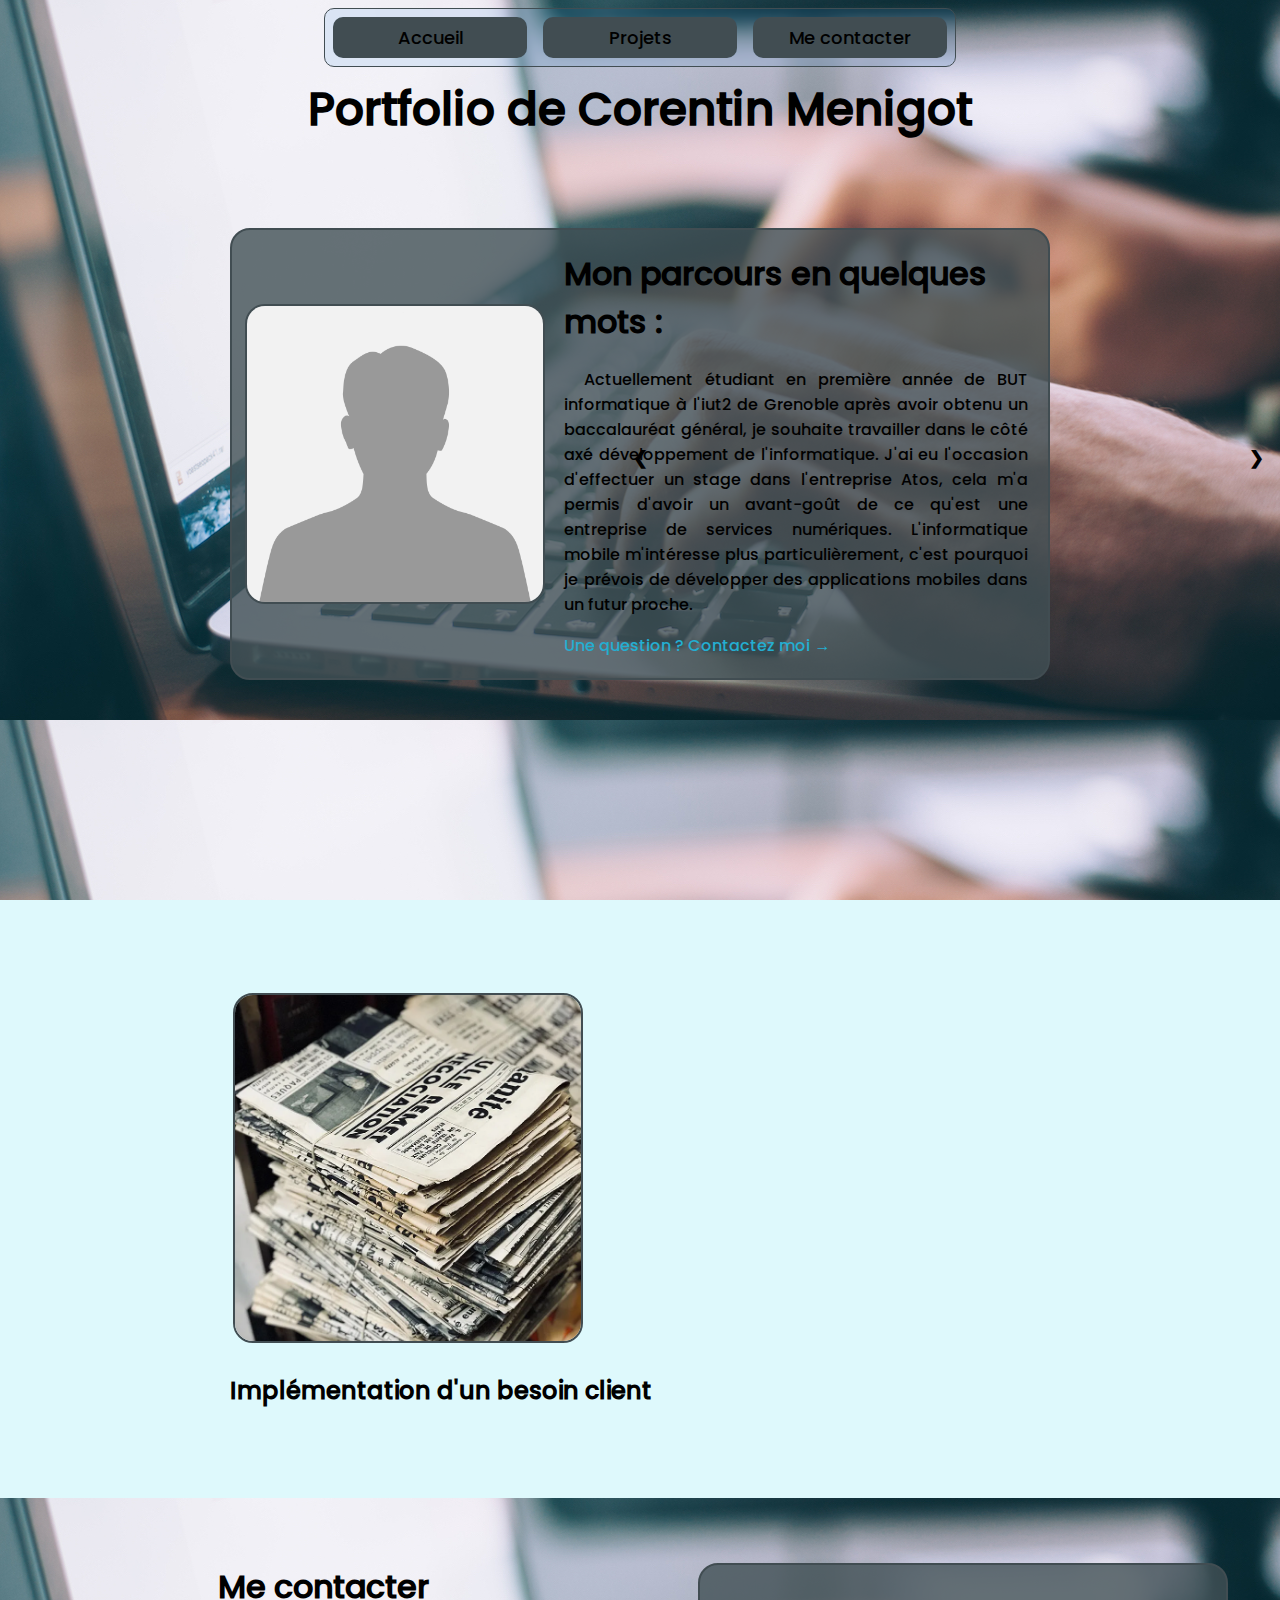
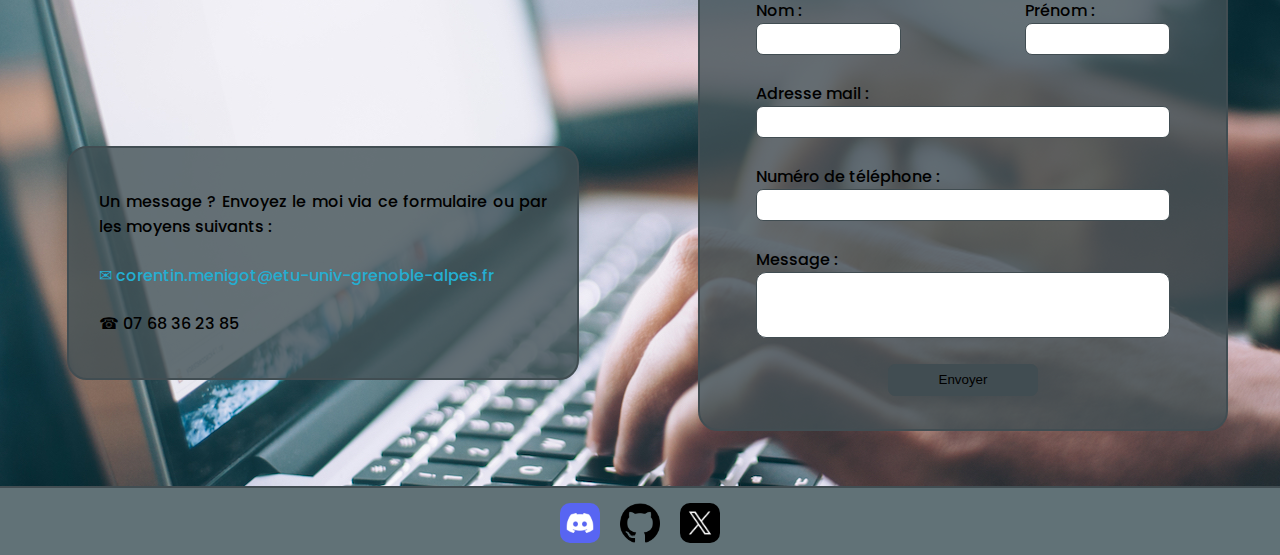
<file: index.html>
<!DOCTYPE html>
<html lang="fr">
	<head>
		<meta charset="utf-8">
		<title> Page d'accueil </title>

        <link rel="stylesheet" type="text/css" href="Header.css">
        <link rel="stylesheet" type="text/css" href="Footer.css">
        <link rel="stylesheet" type="text/css" href="Commun.css">
	</head>

    <body id="accueil">
        <header>
            <nav>
                <ul>
                    <li><a class="buttonHeader" href="#accueil">Accueil </a></li>
                    <li><a class="buttonHeader" href="#projets">Projets</a></li>
                    <li><a class="buttonHeader" href="#contact">Me contacter</a></li>
                </ul>
            </nav>
        </header>
        
        <main>
           
            <!-- accueil -->

            <div class="accueil">
                <h1 class="titrePortefolio">Portfolio de Corentin Menigot</h1>
                <div>
                    <section class="accueilSection">
                        <img class="images photoProfil" src="./Images/imageProfil.jpg" alt="photo de profil">
                        <section class="accueilText">
                            <h1>Mon parcours en quelques mots :</h1>
                            <p class="texteAccueil">Actuellement étudiant en première année de BUT informatique à l'iut2 de Grenoble
                            après avoir obtenu un baccalauréat général, je souhaite travailler dans le côté
                            axé développement de l'informatique. J'ai eu l'occasion d'effectuer un stage dans l'entreprise Atos,
                            cela m'a permis d'avoir un avant-goût de ce qu'est une entreprise de services numériques.
                            L'informatique mobile m'intéresse plus particulièrement, c'est pourquoi je prévois de
                            développer des applications mobiles dans un futur proche.
                            </p>
                        <a class="lienParagraphe" href="#contact">Une question ? Contactez moi →</a>
                        </section>
                    </section>
                </div>
            </div>

            <!-- projets -->

            <div id="projets" class="slideshow-container">
                <div id="slide-1" class="projetPreview mySlides fade">
                    <img class="images projetImage" onclick="togglePopup('project1')" src="./Images/SAE1.012Image.jpg" alt="projet1">
                    <h2>Implémentation d'un besoin client</h2>
                </div>
                
                <div id="slide-2" class="projetPreview mySlides fade">
                    <img class="images projetImage" onclick="togglePopup('project2')" src="./Images/SAE1.03Image.jpg" alt="projet2">
                    <h2>Installation d'un poste de développement</h2>
                </div>
                
                <div id="slide-3" class="projetPreview mySlides fade">
                    <img class="images projetImage" onclick="togglePopup('project3')" src="./Images/SAE1.04Image.jpg" alt="projet3">
                    <h2>Création d'une base de données</h2>
                </div>
    
                <div id="slide-4" class="projetPreview mySlides fade">
                    <img class="images projetImage" onclick="togglePopup('project4')" src="./Images/SAE1.056Image.jpg" alt="projet4">
                    <h2>Création du site d'une entreprise</h2>
                </div>
    
                <div id="slide-5" class="projetPreview mySlides fade">
                    <img class="images projetImage" onclick="togglePopup('project5')" src="./Images/SAE2.04Image.png" alt="projet5">
                    <h2>Exploitation d'une base de données</h2>
                </div>
    
                <div id="slide-6" class="projetPreview mySlides fade">
                    <img class="images projetImage" onclick="togglePopup('project6')" src="./Images/MegaSAEImage.jpg" alt="projet6">
                    <h2>Création d'une application de gestion d'événementns</h2>
                </div>
                
                <!-- Next and previous buttons -->

                <a class="prev" onclick="plusSlides(-1)">&#10094;</a>
                <a class="next" onclick="plusSlides(1)">&#10095;</a>
              </div>

            
            <!-- Popups pour les projets -->
            
            <dialog class="popup" id="project1">
                <button class="closePopup" onclick="togglePopup('project1')" type="button">×</button>
                <div class="wrapper">
                    <h1 class="titreProjet">Implémentation d'un besoin client</h1>
                    <section class="paragrapheProjet">
                        <h3>Mission :</h3>
                        <p>Développement d'un programme de classification automatique de dépêches.
                    Optimisation du programme afin qu'il soit le plus rapide possible.
                        </p>
                        <h3>But :</h3>
                        <p>Le programme doit qualifier avec précision les dépêches dans les différentes catégories.
                    Le programme doit s'appuyer sur d'autres dépêches déjà classifiées pour déterminer seul
                    la catégorie à attribuer à une dépêche.
                        </p>
                        <h3>Nombre de participants :</h3>
                        <p>2
                        </p>
                    </section>
            
			        <section class="paragrapheProjet">
                        <h3>Travail effectué par tout le monde :</h3>
                        <p class="longParagraphe">Nous avons codé des fonctions qui sont appelées par un programme principal. Nous avons ensuite
                    optimisé les différentes fonctions avec des tris plus efficaces et des recherches plus performants.
                    La répartition du code s'est fait simplement, chacun devait coder séparément des fonctions selon les
                    spécifications indiquées. Les fonctions ont ensuite été mises en commun afin de les relire et les corriger.
                        </p>
                        <h3>Travail que j'ai effectué :</h3>
                        <p class="longParagraphe">J'ai codé une fonction de recherche, une fonction de tri ainsi que des fonctions pour lire et écrire
                    des mots dans un fichier. J'ai aussi codé la majorité du programme principal qui appelle les autres fonctions
                    codées par mon coéquipier ou moi. Ce programme principal sert à générer un lexique de mots associés chacun à un score
                    pour chaque catégorie de dépêche. Ce score sert à déterminer le score d'une dépêche pour chaque catégorie afin de
                    déterminer laquelle est la plus probable. Les lexiques sont générés grâce à la lecture d'un fichier contenant des
                    dépêches et leur catégorie. Enfin, j'ai outillé les fonctions afin d'estimer leur temps de fonctionnement et surtout
                    d'estimer le gain obtenu après leur optimisation.
                        </p>
                        <h3>Ressources :</h3>
                        <p>Code du projet disponible sur mon Github en bas de page (Sae1.012)
                        </p>
                    </section>
            
			        <section class="paragrapheProjet">
                        <h3>Compétences du programme national :</h3>
                        <p style="white-space: pre-line;">
                    - Implémenter des conceptions simples
                    - Élaborer des conceptions simples
                    - Analyser un problème avec méthode (découpage en éléments algorithmiques simples, structure de données...)
                    - Comparer des algorithmes pour des problèmes classiques (tris simples, recherche...)
                        </p>
                    </section>
                </div>
            </dialog>

            <dialog class="popup" id="project2">
                <button class="closePopup" onclick="togglePopup('project2')" type="button">×</button>
                <div class="wrapper">
                    <h1 class="titreProjet">Installation d'un poste de développement</h1>
                    <section class="paragrapheProjet">
                        <h3>Mission :</h3>
                        <p>Installation d'un poste de développement.
                        </p>
                        <h3>But :</h3>
                        <p>Installation de Linux sur une machine virtuelle afin d'y installer un environnement de développement.
                    Création d'une carte mentale pour résumer toute l'installation.
                        </p>
                        <h3>Nombre de participants :</h3>
                        <p>1
                        </p>
                    </section>
            
			        <section class="paragrapheProjet">
                        <h3>Travail que j'ai effectué :</h3>
                        <p class="longParagraphe">J'ai installé et configuré un système Linux sur une machine virtuelle. Une fois l'installation
                    du système finalisée, j'ai configuré les permissions de super utilisateur afin de pouvoir installer des programmes.
                    J'ai alors installé par packets debian de quoi installer d'autres programmes : snap, flatpak.
                    Il m'a ensuite fallu installer un environnement de développement (Idea Intellij) de plusieurs façons :
                    via flatpak, snap ou encore par archive. J'ai ensuite créé une carte mentale qui résume plus précisément le processus
                    complet des installations. Vous pouvez retrouver cette carte mentale dans les ressources de ce projet afin de la consulter.
                    Le projet comprenait aussi une évaluation séparée qui consistait à traduire des instructions assembleur en anglais.
                        </p>
                        <h3>Ressources :</h3>
                        <p>Carte mentale disponible avec <a href="https://www.mindmeister.com/app/map/3012011014">ce lien</a>
                        </p>
                    </section>
            
			        <section class="paragrapheProjet">
                        <h3>Compétences du programme national :</h3>
                        <p style="white-space: pre-line;">
                    - Identifier les différents composants (matériels et logiciels) d’un système numérique
                    - Utiliser les fonctionnalités de base d’un système multitâches / multiutilisateurs
                    - Installer et configurer un système d’exploitation et des outils de développement
                        </p>
                    </section>
                </div>
            </dialog>

            <dialog class="popup" id="project3">
                <button class="closePopup" onclick="togglePopup('project3')" type="button">×</button>
                <div class="wrapper">
                    <h1 class="titreProjet">Création d'une base de données</h1>
                    <section class="paragrapheProjet">
                        <h3>Mission :</h3>
                        <p>Création d'une base de données afin d'analyser une situation (naufrage du Titanic).
                        </p>
                        <h3>But :</h3>
                        <p>Concevoir d'A à Z une base de données SQL et l'exploiter pour récupérer des informations.
                        </p>
                        <h3>Nombre de participants :</h3>
                        <p>2
                        </p>
                    </section>
            
			        <section class="paragrapheProjet">
                        <h3>Travail effectué par tout le monde :</h3>
                        <p class="longParagraphe">Il nous a fallu dans un premier temps définir des règles de gestion à partir du sujet qui définissent
                    comment concevoir le reste de la base de données. Ces règles de gestion permettent de poser des
                    contraintes telles que les relations entre les différentes tables de la base de données,
                    la multiplicité ou le type d'un attribut ou encore quels attributs regrouper dans une même table.
                        </p>
                        <p class="longParagraphe">Nous avons ensuite conçu et justifié un schéma entité association (SEA, représentation sur
                    un schéma des différentes tables de la base de données avec leurs attributs et les relations entre ces tables)
                    à partir des règles de gestion. Ce SEA avait pour rôle de produire ensuite un schéma
                    relationnel (SLR, représentation des tables par une ligne de texte exprimant les attributs de
                    chaque table ainsi que les attributs qui servent de clés primaires ou étrangères. Le SLR a pour
                    vocation d'être implémenté dans la base de données tel quel) en appliquant des règles strictes.
                    Le SLR nous a été fournit dans le cadre du projet et il nous a fallu l'implémenter sur PostgreSQL.
                    Nous avons tout de même dû justifier les choix qui ont conduit au SLR fournit.
                        </p>
                        <p class="longParagraphe">Finalement, nous avons écrit des requêtes en langage
                    SQL afin d'exploiter la base de données et rendre un cours compte rendu de ce que nous avions
                    conclu du naufrage grâce à ces données.
                        </p>
                        <h3>Travail que j'ai effectué :</h3>
                        <p class="longParagraphe">J'ai tout d'abord conçu le SEA à partir des informations données par le sujet du projet. Il m'a fallu pour cela interpréter les indications données dans le sujet
		            et m'aider des données fournies, qui allaient ensuite être intégrées dans notre base de données. Il m'a surtout fallu déterminer quels noms
		            donner aux tables et aux attributs afin qu'ils soient compréhensibles, de même que les associations entre les tables et leurs cardinalités. Bien définir cela est primordial
		            afin que le schéma soit bien compréhensible et utilisable pour mettre en place la base de données. Il faut être capable de manipuler les données comme souhaité.
                        </p>
		                <p class="longParagraphe">J'ai ensuite justifié le schéma relationnel proposé dans le cadre du projet : type de données, tables choisies, contraintes, etc. comme nous aurions du le
		            faire si nous l'avions conçu nous-même. Pour cela, je me suis appuyé sur des régles qui définissent comment traduire un SEA en SLR, en j'ai interprété les informations quand nécessaire.
                        </p>
		                <p class="longParagraphe">Enfin, j'ai écrit une partie des requêtes en langage SQL afin d'exploiter les informations rentrées dans la base de donnée pour répondre au sujet. 
			        Pour terminer, j'ai rédigé le compte rendu de l'exploitation de la base de données afin de répondre au sujet du projet.
                        </p>
                    </section>
            
			        <section class="paragrapheProjet">
                        <h3>Compétences du programme national :</h3>
                        <p style="white-space: pre-line;">
                    - Mettre à jour et interroger une base de données relationnelle (en requêtes directes ou à travers une application)
                    - Visualiser des données
                    - Concevoir une base de données relationnelle à partir d’un cahier des charges
                        </p>
                    </section>
                </div>
            </dialog>

            <dialog class="popup" id="project4">
                <button class="closePopup" onclick="togglePopup('project4')" type="button">×</button>
                <div class="wrapper">
                    <h1 class="titreProjet">Création du site d'une entreprise</h1>
                    <section class="paragrapheProjet">
                        <h3>Mission :</h3>
                        <p>Concevoir et réaliser un site internet destiné aux jeunes de troisième pour l'entreprise Atos.
                        </p>
                        <h3>But :</h3>
                        <p>Établir un recueil de besoins et une maquette afin d'aboutir à un site internet répondant à la mission
                    du projet.
                        </p>
                        <h3>Nombre de participants :</h3>
                        <p>3
                        </p>
                    </section>
            
			        <section class="paragrapheProjet">
                        <h3>Travail effectué par tout le monde :</h3>
                        <p class="longParagraphe">Au préalable du développement du site internet d'Atos, nous avons dû écrire un recueil de besoins.
                    Ce recueil   nécessitait donc des recherches préalables sur le site internet d'Atos.
                    Nous avons collecté chacun des informations sur des catégories différentes telles que
                    les produits vendus par Atos, les activités de l'entreprise, ses valeurs ou encore son engagement
                    dans la transition écologique. Ce recueil a ensuite servi à cadrer les informations à intégrer au site internet que nous
                    allions coder.
                        </p>
                        <p class="longParagraphe">Dans un second temps nous avos réalisé le wireframe (la maquette) du site afin d'avoir une idée
                    claire de comment le réaliser et avoir le moins d'incertitudes possible lors du développement en HTML et CSS.
                    Le travail sur cette maquette a été réparti équitablement entre les membres du groupe du projet, chacun ayant
                    deux ou trois pages à concevoir.
                        </p>
                        <p class="longParagraphe">Une fois ces deux étapes terminées, le développement du site pouvait commencer.
                    Une fois encore le travail a été réparti par pages du site entre les membres du groupe, chacun s'occupant du code
                    HTML et CSS de ses pages. Bien sur, nous nous sommes à plusieurs reprises regroupé afin d'harmoniser le style
                    appliqué à toutes les pages du site. Une fois le site finalisé, nous l'avons présenté à l'oral devant un jury
                    de professeurs de l'IUT2 de Grenoble.
                        </p>
                        <h3>Travail que j'ai effectué :</h3>
                        <p class="longParagraphe">Pour la récolte d'informations sur le site d'Atos, je me suis occupé de rechercher
                    les informations concernant les clients, le financement et les valeurs d'Atos. La recherche consistait surtout
                    à explorer le site internet déjà existant à la recherche de ces informations, ce qui m'a permis de
                    me rendre compte de la difficulté à trouver des informations spécifiques sur le site actuel, chose à laquelle
                    nous devions remédier pour notre propre version du site.
                        </p>
                        <p class="longParagraphe">Pour la conception du wireframe, je me suis occupé dans un premier temps à définir un bas
                    de page (footer) qui serait simple afin de ne pas surcharger la page, avec cependant une carte montrant la position
                    du siège social d'Atos afin de rajouter un peu d'originalité au bas de page. J'ai ensuite conçu la maquette
                    des pages concernant les clients d'Atos ainsi que l'organisation de l'entreprise. J'ai essayé d'avoir une approche
                    minimaliste de ces pages afin de ne pas surcharger d'informations l'élève de troisième qui visite le site.
                        </p>
                        <p class="longParagraphe">Enfin, je me suis logiquement occupé de la réalisation des pages dont j'ai conçu le wireframe.
                    J'ai répliqué au mieux la maquette grâce à mes compétences en développement HTML et CSS au moment de ce projet. J'ai
                    ensuite appliqué un style aux différents éléments, non défini au préalable, en essayant de rester dans le thème global
                    du site. Pour finir, j'ai rempli les pages avec les informations collectées lors de l'écriture du recueil des besoins.
                    Pour la durée qu'il restait afin de terminer ce projet, j'ai prêté mon aide à mes coéquipiers afin d'avoir un site le plus
                    homogène possible.
                        </p>
                        <h3>Ressources :</h3>
                        <p>Code du site du projet disponible sur mon Github en bas de page (Sae1.056)
                        </p>
                    </section>
            
			        <section class="paragrapheProjet">
                        <h3>Compétences du programme national :</h3>
                        <p style="white-space : pre-line;">
                    - Appréhender les besoins du client et de l'utilisateur
                    - Appréhender l’écosystème numérique
                    - Acquérir les compétences interpersonnelles pour travailler en équipe
                        </p>
                    </section>
                </div>
            </dialog>

            <dialog class="popup" id="project5">
                <button class="closePopup" onclick="togglePopup('project5')" type="button">×</button>
                <div class="wrapper">
                    <h1 class="titreProjet">Exploitation d'une base de données</h1>
                    <section class="paragrapheProjet">
                        <h3>Mission :</h3>
                        <p>Tri de la base de donnée d'Open Food Facts pour ne garder que les informations
                    concernant les sauces aux États-Unis. Production de graphiques concernant ces données.
                        </p>
                        <h3>But :</h3>
                        <p>Analyser les liens entre le nutri-score d'une sauce (produits sélectionnés uniquement aux États-Unis)
                    et sa composition (glucides, sucre...).
                        </p>
                        <h3>Nombre de participants:</h3>
                        <p>2
                        </p>
                    </section>
            
			        <section class="paragrapheProjet">
                        <h3>Travail effectué par tout le monde :</h3>
                        <p class="longParagraphe">Notre travail sur ce projet s'est effectué en 3 étapes. La première consistait à explorer
                    la base de données SQL fournie (Open Food Facts), et la nettoyer des données qui ne nous seraient pas utiles. Nous avons
                    donc écrit, en commun, une requête en langage SQL qui renvoyait dans une seule table temporaire les informations concernant
                    les sauces aux États-Unis et prenant en compte les contraintes données (supprimer les lignes ayant des informations manquantes,
                    marquer par des lettres le caractère végétarien ou non d'une sauce, etc.). Nous avons ensuite exporté ces données dans un fichier CSV
                    afin de les exploiter.
                        </p>
                        <p class="longParagraphe">Nous avons ensuite exploité les données. Pour ce faire nous avons produit divers graphiques sur le logiciel
                    R studio. Ces graphiques ont permis de mettre en évidence des liens ou non entre la composition des sauces et leur nutri-score, c'est-à-dire
                    si elles sont considérées comme bonnes pour la santé. Chaque graphique a été commenté en anglais et nous avons produit des
                    conclusions partielles pour chaque sous-partie de notre analyse et une conclusion finale.
                        </p>
                        <p class="longParagraphe">Dernièrement, nous avons dû identifier certaines des contraintes qui pesaient sur notre projet, les risques induits,
                    leur criticité et une stratégie de mitigation des risques. Nous avons produit une matrice de criticité afin d'identifier les contraintes
                    les plus sensibles, et il nous a aussi été demandé d'identifier plus précisément pour une contrainte le processus de sa gestion via un schéma.
                        </p>
                        <h3>Travail que j'ai effectué :</h3>
                        <p class="longParagraphe">Pour la première partie du projet, mon coéquipier et moi avons majoritairement
                    travaillé ensemble. Nous réfléchissions en commun aux différents bouts de la requête finale qu'il nous
                    faudrait afin de respecter toutes les contraintes données. Malgré tout, je me suis occupé seul de la
                    rédaction des closes "CASE" de la requêtes qui avaient pour rôle de rendre plus lisible le résultat que nous allions
                    exporter. Chaque close associait une lettre à chacuns des attributs type "vegan" ou "vegetarien" en fonction de
                    l'information donnée dans l'attribut "ingredients_analysis_tags" de la base de données.
                        </p>
                        <p class="longParagraphe">Pour l'analyse des données, j'aie essentiellement commenté les graphiques, bien que j'ai aussi donné
                    des idées de graphiques à produire à mon coéquipier. J'ai essayé d'exprimer au mieux en anglais les liens (ou non) que nous
                    mettions en avant avec les graphiques que nous avions jugés pertinents.
                        </p>
                        <p class="longParagraphe">Enfin, j'ai surtout contribué à l'analyse du cycle de gestion de la contrainte que nous avions choisie.
                    Pour cela j'ai produit un schéma qui indique comment nous envisagions de gérer le risque induit par la contrainte, ainsi que si
                    la contrainte elle-même induit un risque, qu'il faudra alors traiter à son tour.
                        </p>
                    </section>
            
			        <section class="paragrapheProjet">
                        <h3>Compétences du programme national :</h3>
                        <p style="white-space: pre-line;">
                    - Visualiser des données
                        </p>
                    </section>
                </div>
            </dialog>

            <dialog class="popup" id="project6">
                <button class="closePopup" onclick="togglePopup('project6')" type="button">×</button>
                <div class="wrapper">
                    <h1 class="titreProjet">Création d'une application de gestion d'événementns</h1>
                    <section class="paragrapheProjet">
                        <h3>Mission :</h3>
                        <p>Concevoir et réaliser une application de gestion d'événements, ici de gestion de marchés aux puces.
                        </p>
                        <h3>But :</h3>
                        <p>Répondre aux besoins d'un client avec une application qui satisfait ses attentes.
                        </p>
                        <h3>Nombre de participants :</h3>
                        <p>4
                        </p>
                    </section>

			        <section class="paragrapheProjet">
                        <h3>Travail effectué par tout le monde :</h3>
                        <p class="longParagraphe">En premier lieu, nous avons rédigé un dossier concernant la gestion de notre projet. Il nous a permis d'identifier les risques, poser des deadlines et mieux organiser
                    notre projet, ce qui a été nécessaire à sa réussite.
                        </p>
                        <p class="longParagraphe">Avant de commencer à coder l'application, il nous a aussi fallu la concevoir. Nous avons donc rédigé un dossier de conception des interfaces homme-machine ainsi
                    qu'un dossier de modélisation pour l'application.
                        </p>
                        <p class="longParagraphe">Le dossier de conception contient toutes les fenêtres prévues dans l'application afin d'avoir une vision préalable de ce à quoi l'application
                    doit ressembler et faciliter son développement. Ce même dossier contient une analyse de ces interfaces afin d'évaluer leur efficacité et leur respect des critères
                    à respecter pour produire une interface homme-machine qualitative. Et enfin, ce dossier contient des personas (des profils fictifs susceptibles d'utiliser l'application)
                    afin d'aider à la conception des interfaces en fonction du public cible.
                        </p>
                        <p class="longParagraphe">
                    Le dossier de modélisation quant à lui contient une analyse des besoins ainsi que l'architecture du code du projet. Nous avons analysé et mis une priorité aux besoins que doit satisfaire
                    cette application, afin d'y répondre par des scénarios d'utilisation de l'application. Cela nous a permis d'envisager plus simplement la réponse aux besoins par le code en ayant déjà
                    l'enchaînement d'actions à proposer pour répondre à tous les besoins de l'utilisateur. Enfin, ce dossier contient un diagramme de classe détaillé qui donne la structure du code en JavaFX
                    de l'application afin de faciliter au maximum l'implantation, ainsi qu'un diagramme d'objets et d'un diagramme de séquence pour illustrer l'utilisation de cette structure (relation entre
                    les classes, enchaînement de méthodes afin de répondre à un des besoin).
                        </p>
                        <p class="longParagraphe">Finalement, nous avons pu coder l'application. Le développement s'est fait essentiellement en langage JavaFX, imposé, ainsi qu'un peu de langage CSS pour styliser les
                    interfaces. En l'espace d'une semaine, nous avons réalisé les interfaces et codé les classes et méthodes prévues à l'aide du dossier de modélisation. Nous avons fait le lien entre les méthodes
                    et les éléments des vues (fenêtres des interfaces de l'application). Enfin, nous avons réglé les problèmes et peaufiné l'application avec le temps restant.
                        </p>
                        <p class="longParagraphe">La dernière étape a été de présenter en groupe, à l'oral, notre application via trois présentations. Une présentation sur notre application en anglais, un pitch en
                    français sur le concept de notre application et dans le but de la "vendre" à un client, et enfin une présentation technique de l'application (plus orientée sur le fonctionnement et le code).
                        </p>
                        <h3>Travail que j'ai effectué :</h3>
                        <p class="longParagraphe">J'ai essentiellement participé à la définition des interfaces ainsi qu'à la modélisation pour la phase préliminaire du projet. Dans un souci d'avoir des interfaces
                    cohérentes entre elles, avec néanmoins de l'aide des autres membres du projet, j'ai conçu la version finale de toutes les interfaces de l'application avec l'outil Figma. Ensuite, j'ai aussi
                    conçu la version finale du diagramme de classe ainsi que du diagramme d'objet et de séquence. Je me suis appuyé ici aussi sur le travail des autres membres du groupe pour produire une
                    version uniformisée et répondant aux besoins du client. Enfin, j'ai participé à la définition des besoins du client et leur description, ainsi que de décider de l'ordre de priorité entre ces
                    besoins.
                        </p>
                        <p class="longParagraphe">Pour ce qui est du développement, nous avions réparti les méthodes et les vues (interfaces) à réaliser entre les membres du groupe. J'ai donc simplement développé les parties
                    qui m'étaient attribuées, en m'aidant de mes camarades, puis en les aidant à mon tour au besoin. La séparation du travail a permis de mieux s'organiser et d'arriver à temps à un résultat final.
                        </p>
                        <h3>Ressources :</h3>
                        <p>Code de l'application disponible sur mon Github en bas de page (MegaSae)
                        </p>
                    </section>
            
			        <section class="paragrapheProjet">
                        <h3>Compétences du programme national :</h3>
                        <p style="white-space: pre-line;">
                    – Implémenter des conceptions simples
                    – Élaborer des conceptions simples
                    – Faire des essais et évaluer leurs résultats en regard des spécifications
                    – Développer des interfaces utilisateurs
                    – Analyser un problème avec méthode (découpage en éléments algorithmiques simples, structure de données...)
                    – Comparer des algorithmes pour des problèmes classiques (tris simples, recherche...)
                    – Formaliser et mettre en œuvre des outils mathématiques pour l’informatique
                        </p>
                    </section>
                </div>
            </dialog>

            <!-- contact -->

            <form id="contact">
                <div class="divForm">
                    <h1>Me contacter</h1>
                    <section class="textForm">
                        <p class="texteDivForm">Un message ? Envoyez le moi via ce formulaire ou par les moyens suivants :
                        </p>
                        <a href="mailto:corentin.menigot@etu-univ-grenoble-alpes.fr">&#9993; corentin.menigot@etu-univ-grenoble-alpes.fr
                        </a>
                        <p class="texteDivForm">&#9742; 07 68 36 23 85
                        </p>
                </section>
                </div>
                
                <div class="contactDiv">
                    <div class="formulaireName">
                        <div class="nameInput">
                            <label for="name">Nom :</label>
                            <input type="text" id="name" name="name" maxlength="25" class="input1" required>
                        </div>
                        <div class="nameInput">
                            <label for="first_name">Prénom :</label>
                            <input type="text" id="first_name" name="first_name" maxlength="25" class="input1" required>
                        </div>
                    </div>
                    <div class="infoInput">
                        <label for="mail">Adresse mail :</label>
                        <input type="email" id="mail" name="mail"  class="input2" required>
                    </div>
                    <div class="infoInput">
                        <label for="phone_number">Numéro de téléphone :</label>
                        <input type="tel" id="phone_number" name="phone_number" minlength="10" maxlength="10"  class="input2" required>
                    </div>
                    <div class="infoInput">
                        <label for="object">Message :</label>
                        <textarea id="object" type="textarea" name="object" class="objet"></textarea>
                    </div>
                    <input type="submit" value="Envoyer" class="submit">
                </div>
            </form>
            

        </main>

        <footer>
            <ul>
                <li><a href="https://discord.gg/h2FhZdveRt"><img class="icones" src="./Images/discordLogo.jpg" alt="logoDiscord" width="45px" height="45px"></a></li>
                <li><a href="https://github.com/Corentin-Menigot"><img class="icones" src="./Images/githubLogo.png" alt="logoGithub" width="45px" height="45px"></a></li>
                <li><a href="https://x.com/SushiLeBg"><img class="icones" src="./Images/XLogo.jpg" alt="logoX" width="45px" height="45px"></a></li>
            </ul>
        </footer>
    </body>
</html>

<script>

function togglePopup(popupId) {
	var popup = document.getElementById(popupId);
	popup.style.display = (popup.style.display === 'block') ? 'none' : 'block';
    document.body.style.overflow = (popup.style.display === 'block') ? 'hidden' : 'auto';
}

let slideIndex = 1;
showSlides(slideIndex);

// Next/previous controls
function plusSlides(n) {
    showSlides(slideIndex += n);
}

// Thumbnail image controls
function currentSlide(n) {
    showSlides(slideIndex = n);
}

function showSlides(n) {
    let i;
    let slides = document.getElementsByClassName("mySlides");
    let dots = document.getElementsByClassName("dot");
    if (n > slides.length) {slideIndex = 1}
    if (n < 1) {slideIndex = slides.length}
    for (i = 0; i < slides.length; i++) {
        slides[i].style.display = "none";
    }
    for (i = 0; i < dots.length; i++) {
        dots[i].className = dots[i].className.replace(" active", "");
    }
    slides[slideIndex-1].style.display = "block";
    dots[slideIndex-1].className += " active";
}
</script>
</file>
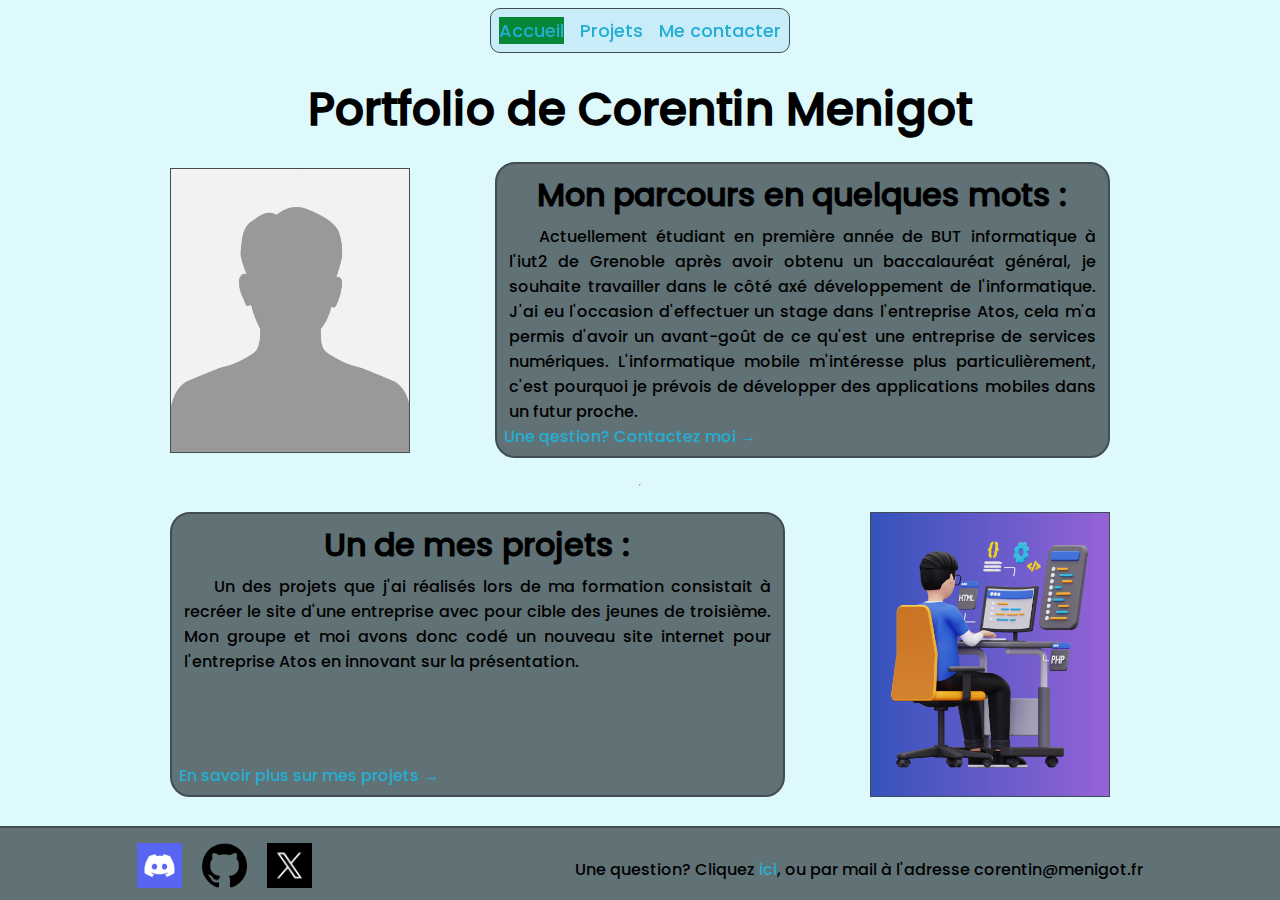
<file: PageAccueil.html>
<!DOCTYPE html>
<html lang="fr">
	<head>
		<meta charset="utf-8">
		<title> Page d'accueil </title>
        <link rel="stylesheet" type="text/css" href="PageAccueil.css">
        <link rel="stylesheet" type="text/css" href="Header.css">
        <link rel="stylesheet" type="text/css" href="Footer.css">
        <link rel="stylesheet" type="text/css" href="Commun.css">
	</head>

    <body>
        <header>
            <nav>
                <ul>
                    <li><a href="PageAccueil.html">Accueil </a></li>
                    <li><a href="PageProjets.html">Projets</a></li>
                    <li><a href="PageContact.html">Me contacter</a></li>
                </ul>
            </nav>
        </header>
        
        <main>
            <h1 class="titrePortefolio">Portfolio de Corentin Menigot</h1>

            <div class="imgGauche">
                <img src="./Images/imageProfil.jpg" alt="photo de profil">
                <section>
                    <h1>Mon parcours en quelques mots :</h1>
                    <p>Actuellement étudiant en première année de BUT informatique à l'iut2 de Grenoble
                        après avoir obtenu un baccalauréat général, je souhaite travailler dans le côté
                        axé développement de l'informatique. J'ai eu l'occasion d'effectuer un stage dans l'entreprise Atos,
                        cela m'a permis d'avoir un avant-goût de ce qu'est une entreprise de services numériques.
                        L'informatique mobile m'intéresse plus particulièrement, c'est pourquoi je prévois de
                        développer des applications mobiles dans un futur proche.
                    </p>
                    <a href="PageContact.html">Une qestion? Contactez moi →</a>
                </section>
            </div>
            
            <hr>
            
            <div>
                <section>
                    <h1>Un de mes projets :</h1>
                    <p>Un des projets que j'ai réalisés lors de ma formation consistait à recréer le site
                        d'une entreprise avec pour cible des jeunes de troisième. Mon groupe et moi avons 
                        donc codé un nouveau site internet pour l'entreprise Atos en innovant sur la présentation.
                    </p>
                    <a href="PageProjets.html">En savoir plus sur mes projets →</a>
                </section>
                <img src="./Images/ProjetImage.png" alt="projet exemple">
            </div>
            
        </main>

        <footer>
            <ul>
                <li><a href="https://discord.gg/h2FhZdveRt"><img src="./Images/discordLogo.jpg" alt="logoDiscord" width="45px" height="45px"></a></li>
                <li><a href="https://github.com/Corentin-Menigot"><img src="./Images/githubLogo.png" alt="logoGithub" width="45px" height="45px"></a></li>
                <li><a href="https://x.com/SushiLeBg"><img src="./Images/XLogo.jpg" alt="logoX" width="45px" height="45px"></a></li>
            </ul>
            <p>Une question? Cliquez <a href="PageContact.html">ici</a>, ou par mail à l'adresse corentin@menigot.fr</p>
        </footer>
    </body>
</html>
</file>
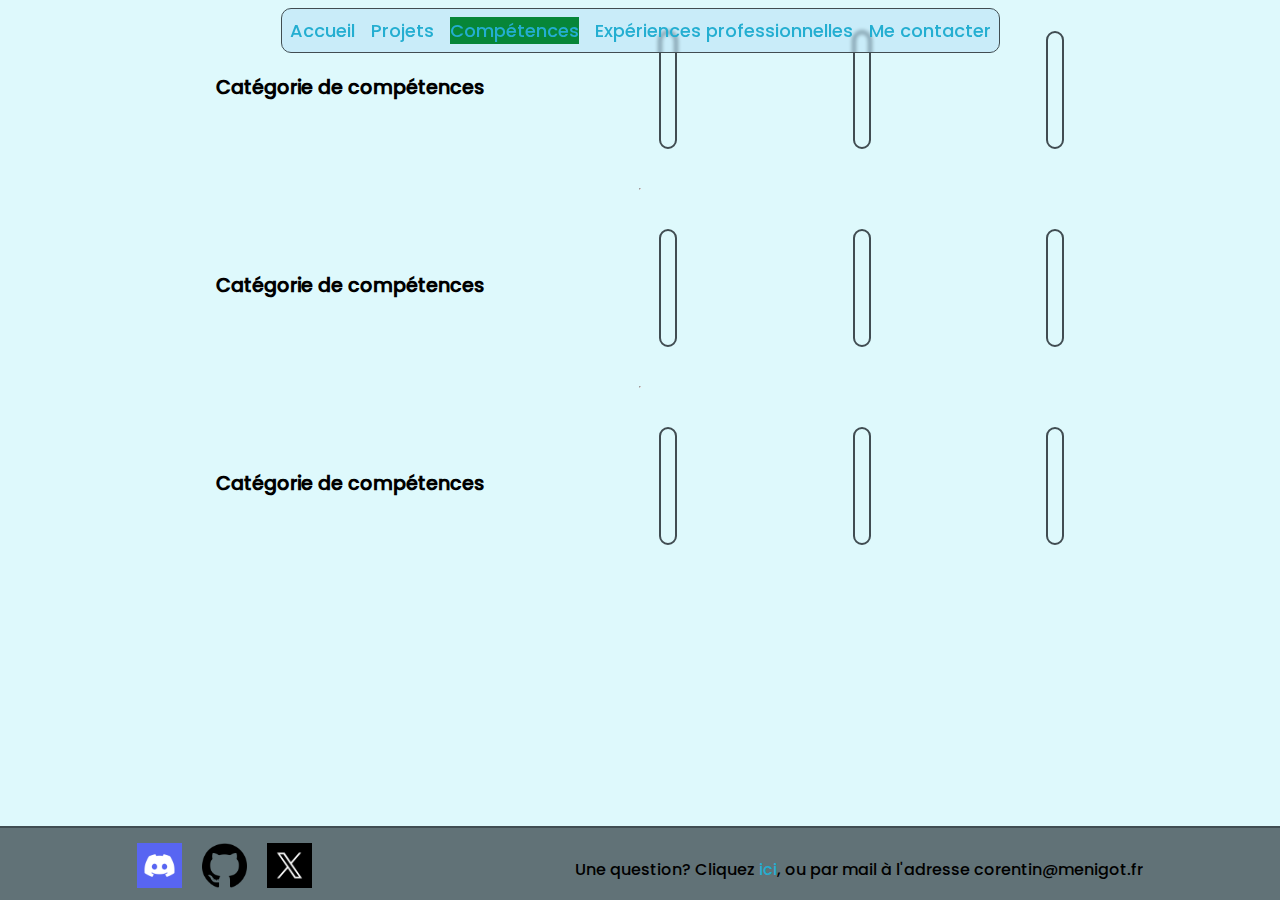
<file: PageCompetences.html>
<!DOCTYPE html>
<html lang="fr">
	<head>
		<meta charset="utf-8">
		<title> PageCompetences </title>
        <link rel="stylesheet" type="text/css" href="PageCompetences.css">
        <link rel="stylesheet" type="text/css" href="Header.css">
        <link rel="stylesheet" type="text/css" href="Footer.css">
        <link rel="stylesheet" type="text/css" href="Commun.css">
	</head>

    <body>
        <header>
            <nav>
                <ul>
                    <li><a href="PageAccueil.html">Accueil </a></li>
                    <li><a href="PageProjets.html">Projets</a></li>
                    <li><a href="PageCompetences.html">Compétences</a></li>
                    <li><a href="PageExperience.html">Expériences professionnelles</a></li>
                    <li><a href="PageContact.html">Me contacter</a></li>
                </ul>
            </nav>
        </header>

        <main>
            <div>
                <h1>Catégorie de compétences</h1>
                <p></p>
                <p></p>
                <p></p>
            </div>

            <hr>

            <div>
                <h1>Catégorie de compétences</h1>
                <p></p>
                <p></p>
                <p></p>
            </div>

            <hr>

            <div>
                <h1>Catégorie de compétences</h1>
                <p></p>
                <p></p>
                <p></p>
            </div>
    </main>

        
        <footer>
            <ul>
                <li><a href="https://discord.gg/4juEHHrFX6"><img src="./Images/discordLogo.jpg" alt="logoDiscord" width="45px" height="45px"></a></li>
                <li><a href="https://github.com/Corentin-Menigot"><img src="./Images/githubLogo.png" alt="logoGithub" width="45px" height="45px"></a></li>
                <li><a href="https://x.com/SushiLeBg"><img src="./Images/XLogo.jpg" alt="logoX" width="45px" height="45px"></a></li>
            </ul>
            <p>Une question? Cliquez <a href="PageContact.html">ici</a>, ou par mail à l'adresse corentin@menigot.fr</p>
        </footer>
    </body>
</html>
</file>
<file: Header.css>
:root {
    --colorHeader: var(--colorBorder);
    --colorLinkHeaderHover: rgb(7, 134, 56);
}

header {
    border: 1px solid var(--colorHeader);
    margin: 8px 5px 8px 5px;
    align-self: center;
    display: flex;
    flex-direction: row;
    justify-content: space-evenly;
    display: flex;
    position: fixed;
    border-radius: 10px;
    align-self: center;
    font-size: large;
    background-color: rgba(18, 125, 224, 0.1);
    backdrop-filter: blur(2px);
    z-index: 998;
}

header>nav>ul {
    display: flex;
    padding: 0;
    margin: 0;
    justify-content: space-between;
    flex-wrap: wrap;
}

header>nav>ul>li {
    margin: 8px;
    display: flex;
    justify-content: center;
    flex-grow: 1;
}

.buttonHeader {
    border: 0px solid var(--colorHeader);
    background-color: var(--colorHeader);
    text-align: center;
    width: 180px;
    padding: 7px;
    border-radius: 10px;
    color: black;
    backdrop-filter: blur(25px);
}

.buttonHeader:hover {
    box-shadow: 7px 7px 7px rgba(0, 0, 0, 0.1) inset,
    -7px -7px 7px rgba(2, 128, 86, 0.2) inset;
    color: var(--colorLinkHeaderHover);
}
</file>
<file: Footer.css>
footer {
    border-top: 2px solid var(--colorBorder);
    background-color: var(--colorMainBackground);
    display: flex;
    padding-top: 15px;
    padding-bottom: 5px;
    flex-direction: row;
    justify-content: space-around;
    bottom: 0;
    margin-top: auto;
}

.footer_parent {
    position: relative;
}

footer>ul {
    align-self: center;
    display: flex;
    justify-content: space-around;
    margin: 0;
    padding: 0;
}

footer>ul>li {
    margin-right: 10px;
    margin-left: 10px;
}

footer>p {
    align-self: center;
    margin: 0;
    margin-right: 10px;
}

.icones {
    width: 40px;
    height: 40px;
    border: none;
    border-radius: 25%;
}

.icones:hover {
    transform: scale(1.03);
    box-shadow: 6px 6px 6px rgba(0, 0, 0, 0.1),
    -4px -4px 4px rgb(18, 125, 224, 0.1);
  }
</file>
<file: Commun.css>
:root {
    --colorMainBackground: rgba(65, 80, 85, 0.8);
    --colorBorder: rgb(65, 77, 82);
    --colorLink: rgb(36, 174, 209);
    --colorLinkHover: rgb(14, 96, 134);
    --colorLinkActive: black;
    --popupButtonClosed: rgb(151, 151, 151);
}

@font-face {
    font-family: poppins;
    src: url(Poppins-Medium.ttf);
}

body {
    background-attachment: fixed;
    background-color: rgb(222, 249, 252);
    background-size: cover;
    margin: 0px;
    display: flex;
    flex-direction: column;
    min-height: 100vh;
    font-family: poppins;
    overflow-x: hidden;
}


body::-webkit-scrollbar {
    display: none;
}

main {
    width: 100%;
    display: flex;
    flex-direction: column;
}

section {
    background-color: var(--colorMainBackground);
    border-radius: 20px;
    border: 2px solid var(--colorBorder);
    width: 60%;
    box-sizing: border-box;
    padding: 7px;
    margin: 3px;
    display: flex;
    flex-direction: column;
}

div {
    align-self: center;
    width: 80%;
    display: flex;
    flex-direction: row;
    justify-content: space-around;
    margin: 15px;
    flex-wrap: wrap;
    padding: 0;
    align-self: center;
}

.images {
    border-radius: 20px;
    box-sizing: border-box;
    border: 2px solid var(--colorBorder);
    object-fit: cover;
    margin: 3px;
    align-self: center;
}

.projetPreview {
    flex-direction: column;
    align-items: center;
}

.projetImage {
    cursor: pointer;
    height: 350px;
    width: 350px;
}

.photoProfil {
    height: 300px;
    width: 300px;
}

h1 {
    margin: 0 0 5px;
    align-self: center;
}

li {
    list-style: none;
}

a {
    color: var(--colorLink);
    text-decoration: none;
}

a:hover {
    color: var(--colorLinkHover);
}

p {
    text-align: justify;
    text-indent: 0;
}

.lienParagraphe {
    margin-top: auto;
}

/* - accueil - */

.accueil {
    min-height: 100vh;
    background-image: url(Images/accueil.jpg);
    width: 100%;
    margin: 0;
    top: 0;
    left: 0;
    justify-content: center;
    align-content: space-between;
}

.titrePortefolio {
    margin: 75px 0 0 0;
    align-self: center;
    font-size: 1.2cm;
    text-align: center;
}

.accueilSection {
    width: 80%;
    display: flex;
    flex-direction: row;
    justify-content: space-between;
    padding: 10px;
    margin: 0 0 20% 0;
    flex-wrap: nowrap;
}

.accueilText {
    width: 60%;
    border: none;
    background: none;
}

.texteAccueil {
    text-indent: 20px;
}

/* - slider - */

.slideshow-container {
    padding: 60px 0 40px 0;
}

.mySlides {
    display: none;
}

.next {
    right: 0;
    border-radius: 3px 0 0 3px;
}

.prev, .next {
    cursor: pointer;
    position: absolute;
    top: 50%;
    width: auto;
    margin-top: -22px;
    padding: 16px;
    color: black;
    font-weight: bold;
    font-size: 18px;
    transition: 0.6s ease;
    border-radius: 0 3px 3px 0;
    user-select: none;
}

/* - projets - */

.titreProjet {
    text-align: center;
    width: 80%;
}

.paragrapheProjet {
    flex-direction: column;
    margin: 5px 0 5px 0;
    width: 100%;
    backdrop-filter: blur(6px);
}

.longParagraphe {
    text-indent: 30px;
}

/* Css pour les popups */

.popup {
    display: none;
    position: fixed;
    top: 0;
    left: 0;
    margin: 0;
    padding: 0;
    height: 100%;
    width: 100%;
    background: none;
    backdrop-filter: blur(3px);
    border: none;
    scrollbar-width: none;
    justify-content: center;
    overflow: scroll;
    overscroll-behavior: contain;
    z-index: 999;
}

.popup .wrapper {
    box-sizing: border-box;
    margin: auto;
    width: 50%;
    flex-wrap: nowrap;
    flex-direction: column;
    align-items: center;
    position: relative;
}

.openPopup {
    cursor: pointer;
    width: fit-content;
    margin-top: auto;
}

.closePopup {
    border: none;
    position: sticky;
    background: none;
    cursor: pointer;
    font-size: 30px;
    top: 0;
    left: 97.5%;
}

.closePopup:active {
    color: var(--popupButtonClosed);
}

/* - contact - */

form {
    box-sizing: border-box;
    padding: 50px 0 40px 0;
    background-image: url(Images/accueil.jpg);
    height: fit-content;
    width: 100%;
    justify-content: space-around;
    align-items: center;
    display: flex;
    flex-direction: row;
    flex-wrap: wrap;
}

textarea {
    resize: none;
    padding: 7px;
    border: 1px solid var(--colorBorder);
}

input {
    height: 32px;
    border-radius: 7px;
    border: 1px solid var(--colorBorder);
    padding: 7px;
}

.divForm {
    display: flex;
    flex-direction: column;
    align-items: center;
    justify-content: space-between;
    min-width: 300px;
    width: 40%;
    height: 468px;
}

.texteDivForm {
    margin: 0;
}

.textForm {
    padding: 30px;
    height: 50%;
    width: 100%;
    text-align: justify;
    display: flex;
    justify-content: space-around;
    margin: 0 0 10% 0;
}

.contactDiv {
    padding: 7px;
    width: 40%;
    height: 450px;
    min-width: 400px;
    margin: 0;
    background-color: var(--colorMainBackground);
    border-radius: 20px;
    border: 2px solid var(--colorBorder);
    display: flex;
    flex-direction: column;
    justify-content: space-evenly;
    align-items: center;
}

.formulaireName {
    align-self: center;
    box-sizing: border-box;
    width: 81%;
    display: flex;
    justify-content: space-between;
    margin: 0;
}

.nameInput {
    justify-content: flex-start;
    width: 35%;
    margin: 0;
}

.input1 {
    box-sizing: border-box;
    width: 100%;
}

.infoInput {
    justify-content: flex-start;
    box-sizing: border-box;
    width: 81%;
    margin: 0;
}

.input2 {
    box-sizing: border-box;
    width: 100%;
}

.submit {
    width: 150px;
    background-color: var(--colorBorder);
}

.submit:hover {
    box-shadow: 3px 3px 3px rgba(0, 0, 0, 0.1) inset,
    -3px -3px 3px rgba(2, 128, 86, 0.2) inset;
    color: var(--colorLinkHeaderHover);
}

.objet {
    width: 100%;
    height: 66px;
    border-radius: 10px;
    box-sizing: border-box;
}
</file>
<file: PageAccueil.css>
header>nav>ul>li:nth-child(1)>a {
    background-color: var(--colorLinkHeaderHover);
}

main {
    flex-direction: column;
}

.titrePortefolio {
    align-self: center;
    font-size: 1.2cm;
}

div {
    align-self: center;
    width: 70%;
    display: flex;
    flex-direction: row;
    justify-content: space-around;
    margin: 15px;
    flex-wrap: wrap;
    padding: 0;
}

div>img {
    box-sizing: border-box;
    border: 1px solid var(--colorBorder);
    width: 240px;
    height: 285px;
    object-fit: cover;
    margin: 3px;
    align-self: center;
}

section {
    box-sizing: border-box;
    background-color: var(--colorP);
    border-radius: 20px;
    border: 1px solid var(--colorBorder);
    min-height: 285px;
    width: 45%;
    min-width: 235px;
    padding: 7px;
    margin: 3px;
    display: flex;
    flex-direction: column;
}

div>section>p {
    margin: 0;
    margin-left: 5px;
    margin-right: 5px;
    text-indent: 30px;
}

section>a {
    margin-top: auto;
}

h1 {
    margin: 0;
    margin-bottom: 5px;
}

.imgGauche {
    flex-wrap: wrap-reverse;
}
</file>
<file: PageCompetences.css>
header>nav>ul>li:nth-child(3)>a {
    background-color: var(--colorLinkHeaderHover);
}

main {
    flex-direction: column;
}

h1 {
    font-size: larger;
}

div {
    width: 65%;
    align-self: center;
}

div>p {
    background-color: var(--colorP);
    border-radius: 20px;
    border: 2px solid var(--colorBorder);
    min-height: 100px;
    padding: 7px;
}
</file>
